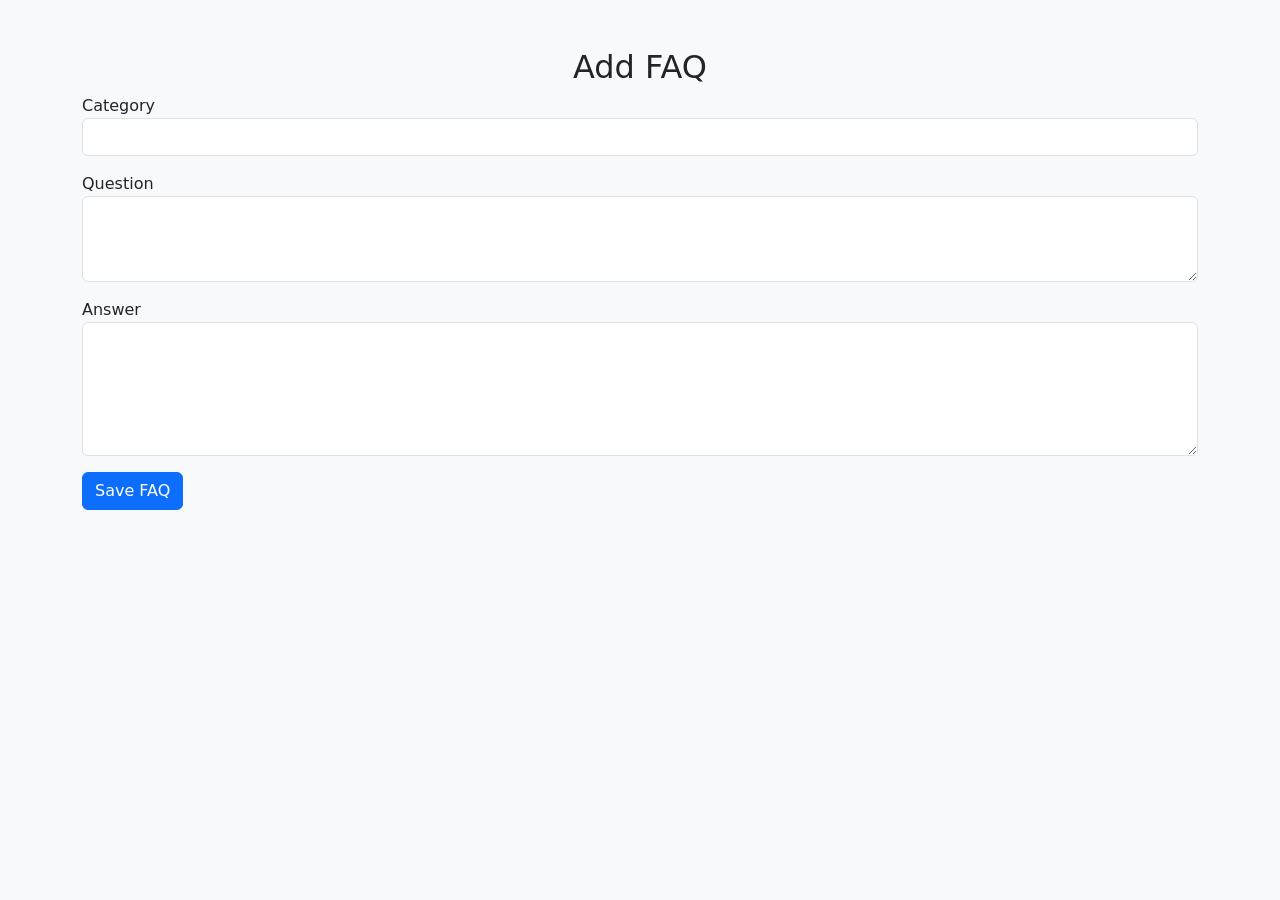
<file: templates/add_faq.html>
<!DOCTYPE html>
<html>
<head>
    <title>Add FAQ</title>
    <link href="https://cdn.jsdelivr.net/npm/bootstrap@5.3.3/dist/css/bootstrap.min.css" rel="stylesheet">
</head>
<body class="bg-light">

<div class="container mt-5">

<h2 class="text-center">Add FAQ</h2>

<form method="POST">

    <div class="mb-3">
        <label>Category</label>
        <input type="text" name="category" class="form-control" required>
    </div>

    <div class="mb-3">
        <label>Question</label>
        <textarea name="question" class="form-control" rows="3" required></textarea>
    </div>

    <div class="mb-3">
        <label>Answer</label>
        <textarea name="answer" class="form-control" rows="5" required></textarea>
    </div>

    <button class="btn btn-primary">Save FAQ</button>

</form>

</div>

</body>
</html>
</file>
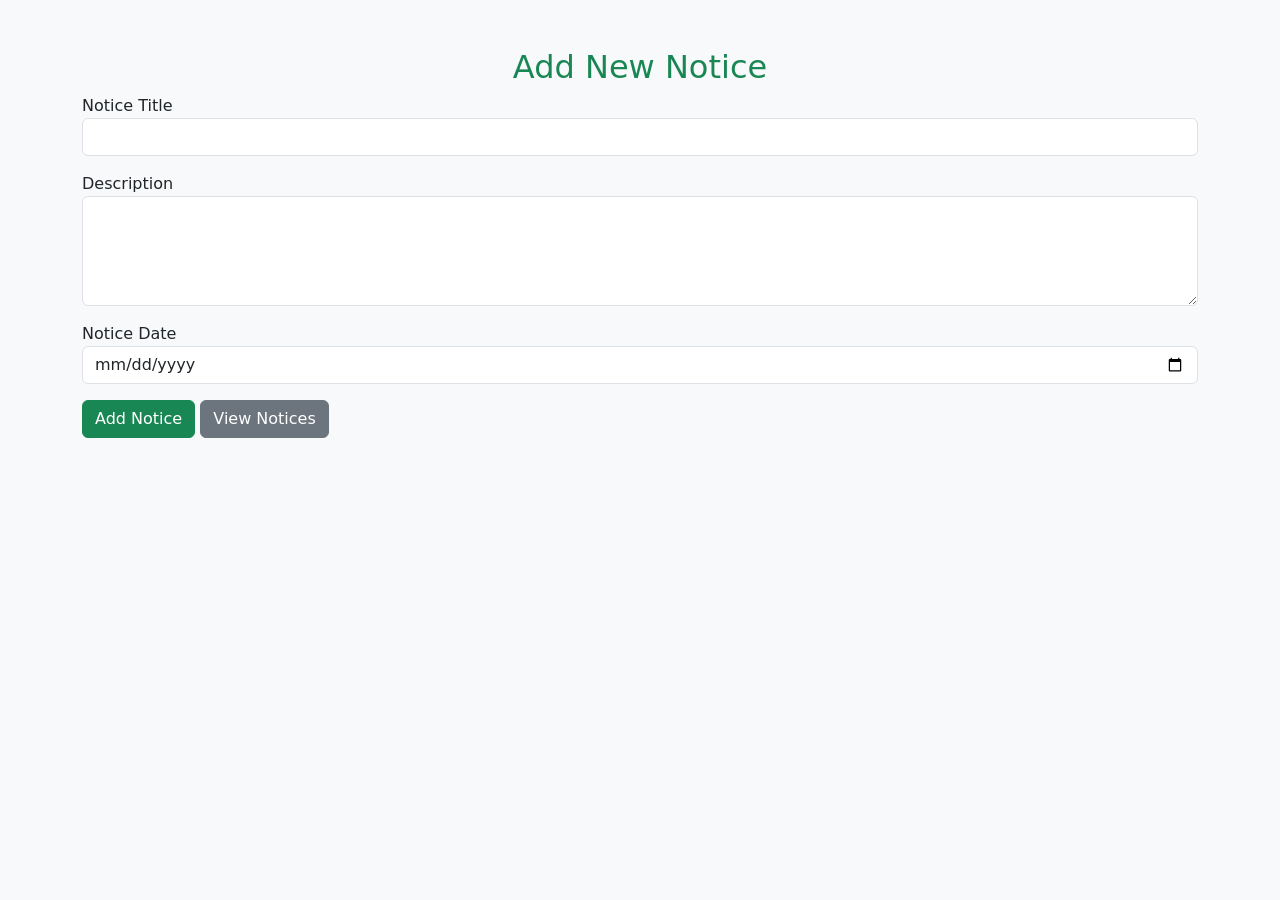
<file: templates/add_notice.html>
<!DOCTYPE html>
<html>
<head>
    <title>Add Notice</title>

    <link href="https://cdn.jsdelivr.net/npm/bootstrap@5.3.3/dist/css/bootstrap.min.css" rel="stylesheet">
</head>

<body class="bg-light">

<div class="container mt-5">

<h2 class="text-center text-success">Add New Notice</h2>

<form method="POST">

    <div class="mb-3">
        <label>Notice Title</label>
        <input type="text" name="title" class="form-control" required>
    </div>

    <div class="mb-3">
        <label>Description</label>
        <textarea name="description" class="form-control" rows="4" required></textarea>
    </div>

    <div class="mb-3">
        <label>Notice Date</label>
        <input type="date" name="notice_date" class="form-control" required>
    </div>

    <button type="submit" class="btn btn-success">
        Add Notice
    </button>

    <a href="/notice" class="btn btn-secondary">
        View Notices
    </a>

</form>

</div>

</body>
</html>
</file>
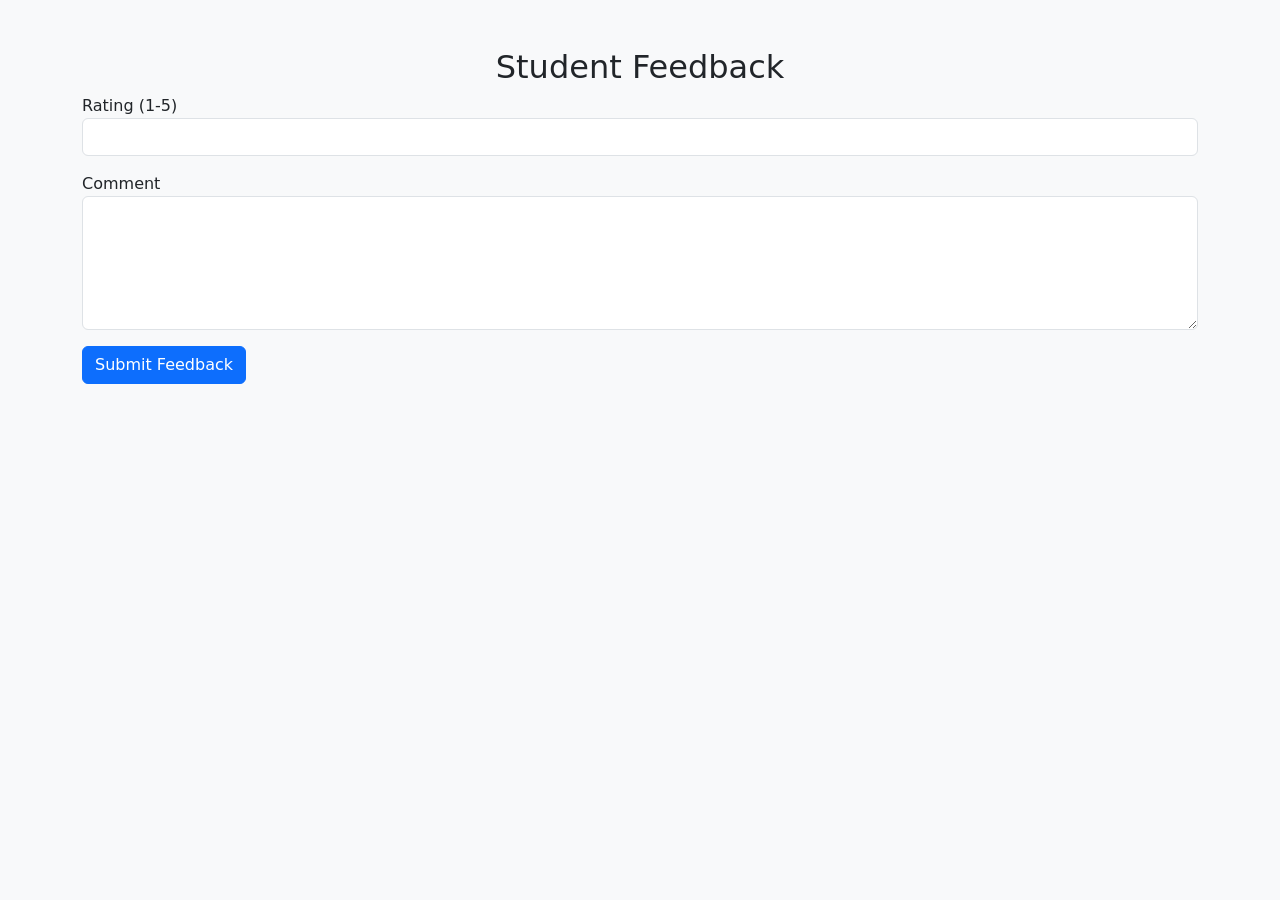
<file: templates/feedback.html>
<!DOCTYPE html>
<html>
<head>
    <title>Feedback</title>

    <link href="https://cdn.jsdelivr.net/npm/bootstrap@5.3.3/dist/css/bootstrap.min.css" rel="stylesheet">
</head>

<body class="bg-light">

<div class="container mt-5">

<h2 class="text-center">Student Feedback</h2>

<form method="POST">

    <div class="mb-3">
        <label>Rating (1-5)</label>
        <input type="number" name="rating" min="1" max="5"
               class="form-control" required>
    </div>

    <div class="mb-3">
        <label>Comment</label>
        <textarea name="comment"
                  class="form-control"
                  rows="5"
                  required></textarea>
    </div>

    <button class="btn btn-primary">
        Submit Feedback
    </button>

</form>

</div>

</body>
</html>
</file>
